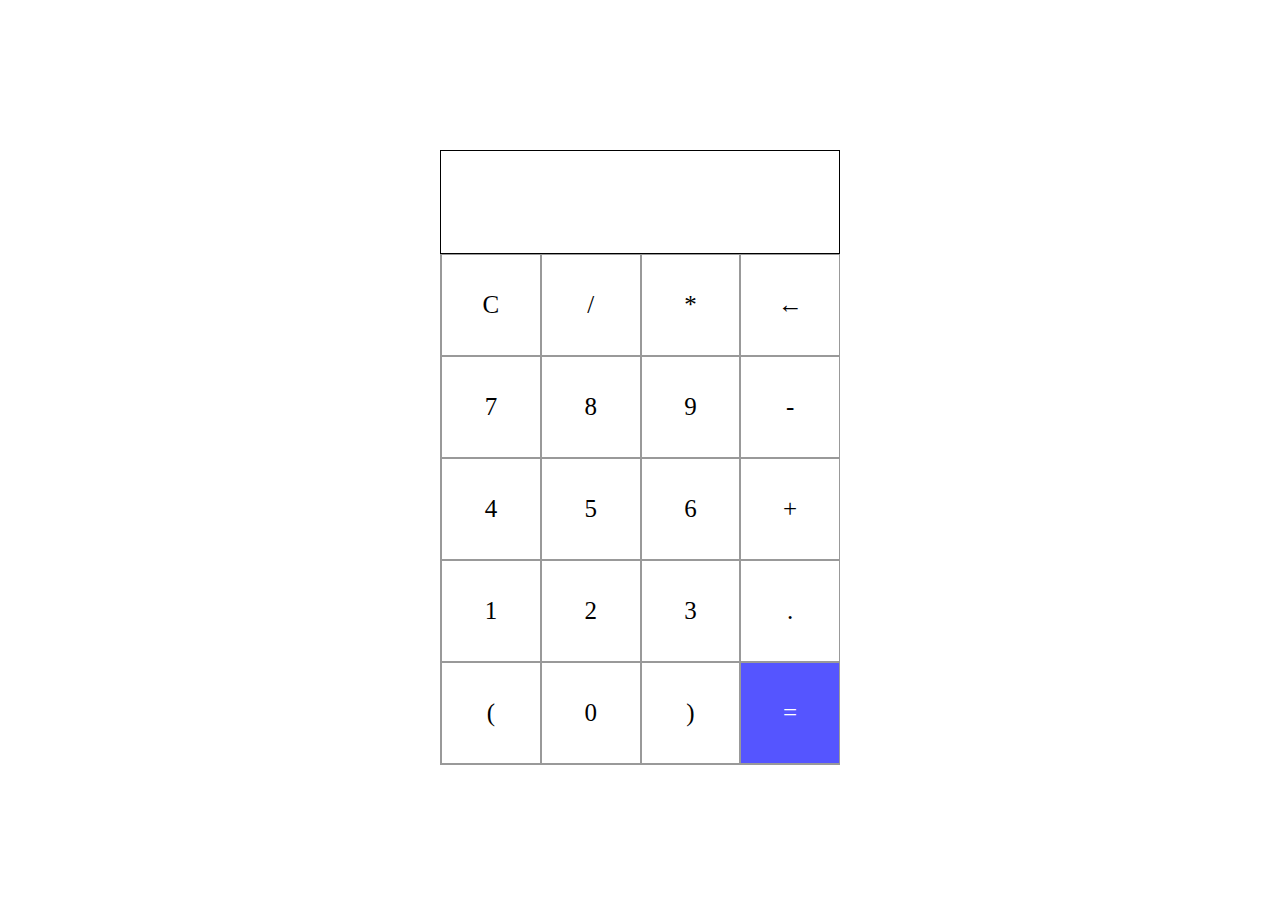
<file: index.html>
<head>
    <meta charset="UTF-8">
    <meta name="viewport" content="width=device-width, initial-scale=1.0">
    <title>Document</title>
    <title>My Calculator</title>
    <link rel="stylesheet" href="style.css">
</head>
<body>

<section>
    <div class="container">
        <div id="display"></div>
        <div class="buttons">
            <div class="button" onclick="takeInput(event)">C</div>
            <div class="button" onclick="takeInput(event)">/</div>
            <div class="button" onclick="takeInput(event)">*</div>
            <div class="button" onclick="takeInput(event)">&larr;</div>
            <div class="button" onclick="takeInput(event)">7</div>
            <div class="button" onclick="takeInput(event)">8</div>
            <div class="button" onclick="takeInput(event)">9</div>
            <div class="button" onclick="takeInput(event)">-</div>
            <div class="button" onclick="takeInput(event)">4</div>
            <div class="button" onclick="takeInput(event)">5</div>
            <div class="button" onclick="takeInput(event)">6</div>
            <div class="button" onclick="takeInput(event)">+</div>
            <div class="button" onclick="takeInput(event)">1</div>
            <div class="button" onclick="takeInput(event)">2</div>
            <div class="button" onclick="takeInput(event)">3</div>
            <div class="button" onclick="takeInput(event)">.</div>
            <div class="button" onclick="takeInput(event)">(</div>
            <div class="button" onclick="takeInput(event)">0</div>
            <div class="button" onclick="takeInput(event)">)</div>
            <div id="equal" class="button" onclick="takeInput(event)">=</div>
        </div>
    </div>
</section>
<script src="index.js"></script>
</body>
</html>
</file>
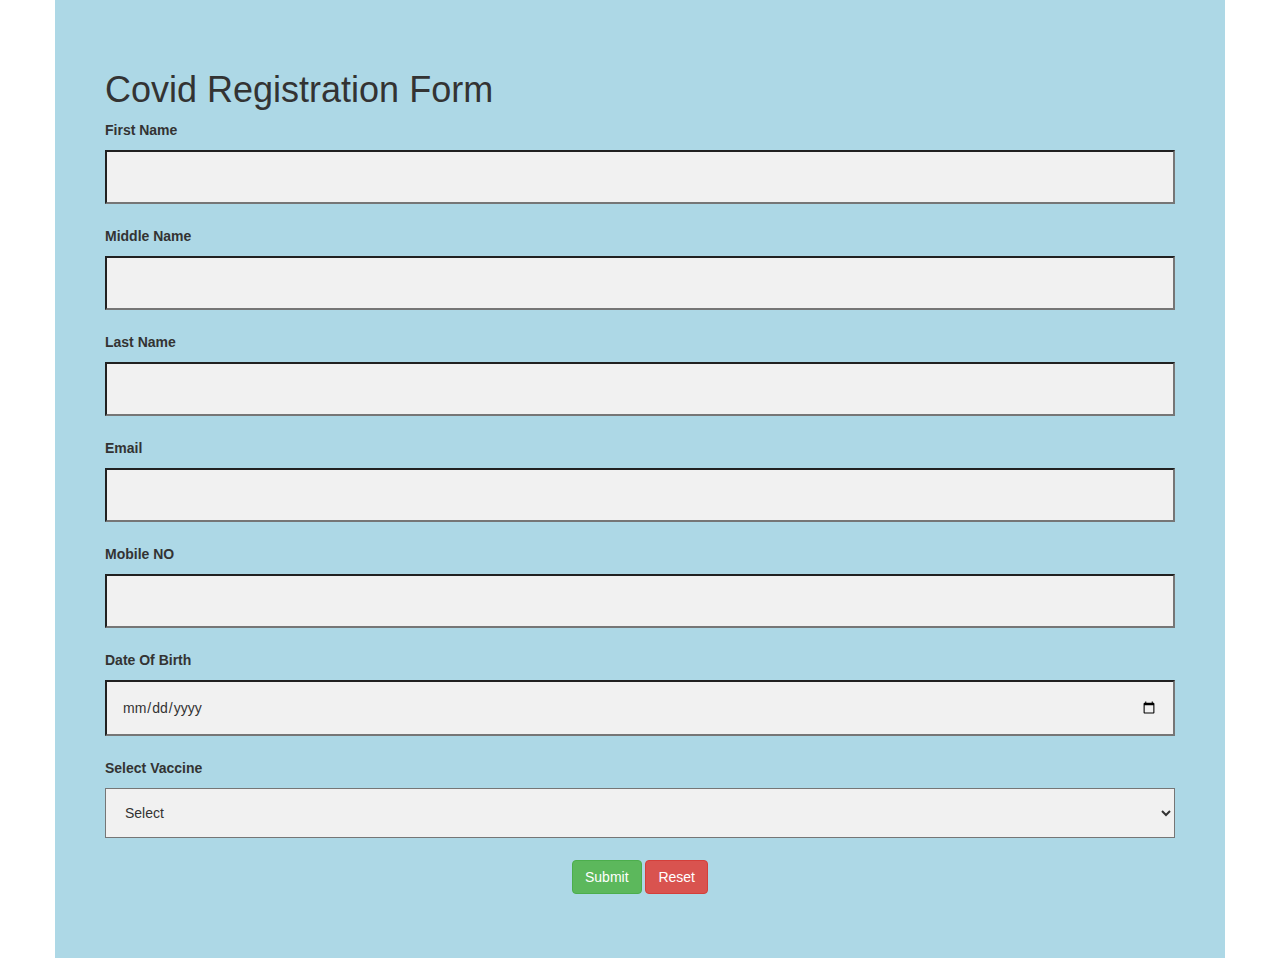
<file: myform.html>
<html>
<head>
    <title>this our site</title>
    <link rel="stylesheet" href="https://maxcdn.bootstrapcdn.com/bootstrap/3.4.1/css/bootstrap.min.css">
    <script src="https://ajax.googleapis.com/ajax/libs/jquery/3.6.0/jquery.min.js"></script>
    <script src="https://maxcdn.bootstrapcdn.com/bootstrap/3.4.1/js/bootstrap.min.js"></script>
</head>
<body>
<div class ='container jumbortron'>
    <h1>Covid Registration Form</h1>
<form action="#">
    <label>First  Name</label>
    <input type ="text" id ="input1" class="text-input">
    <br>
    <label>Middle  Name</label>
    <input type ="text" id ="input2" class="text-input">
    <br>
    <label>Last  Name</label>
    <input type ="text" id ="input3" class="text-input">
    <label>Email</label>
    <input type ="text" id ="input4" class="text-input">
    <label>Mobile NO</label>
    <input type ="number" id ="input5" class="text-input">
    <label>Date Of Birth</label>
    <input type ="date" id ="input5" class="text-input">
    <label >Select Vaccine</label>
    <select class="text-input">
        <option>Select</option>
        <option>Covishiled</option>
        <option>Covaxine</option>
        <option>Fiser</option>
        <option>Sputnic</option>
    </select>
    <div class="text-center">
    <button class="btn btn-success" type = "submit">Submit</button>
    <button class="btn btn-danger" type = "reset">Reset</button>
    </div>
</form>
</div>
</body>
<style>
    .container{
      padding: 50px;
  background-color: lightblue;

    }

    .label-style{
    margin: 0px 0 10px 0;
    }

    .text-input{
  width: 100%;
  padding: 15px;
  margin: 5px 0 22px 0;
  display: inline-block;
  border: soild;
  background: #f1f1f1;
}
</style>
</html>
</file>
<file: style.css>
.container {
    max-width: 400px;
    margin: 150 auto 0 auto;  /* top | right | bottom | left */
    /*box-shadow: 0px 0px 43px 17px rgba(153,153,153,1); */
}

#display {
    text-align: right;
    height: 70px;
    line-height: 70px;
    padding: 16px 8px;
    font-size: 25px;
    border: solid 1px;
}

.buttons {
    display: grid;
    border-bottom: 1px solid #999;
    border-left: 1px solid#999;
    grid-template-columns: 1fr 1fr 1fr 1fr;
}

.buttons > div {
    border-top: 1px solid #999;
    border-right: 1px solid#999;
}

.button {
    border: 0.5px solid #999;
    line-height: 100px;
    text-align: center;
    font-size: 25px;
    cursor: pointer;
}

#equal {
    background-color: rgb(85, 85, 255);
    color: white;
}

.button:hover {
    background-color: #323330;
    color: white;
    transition: 0.5s ease-in-out;
}
</file>
